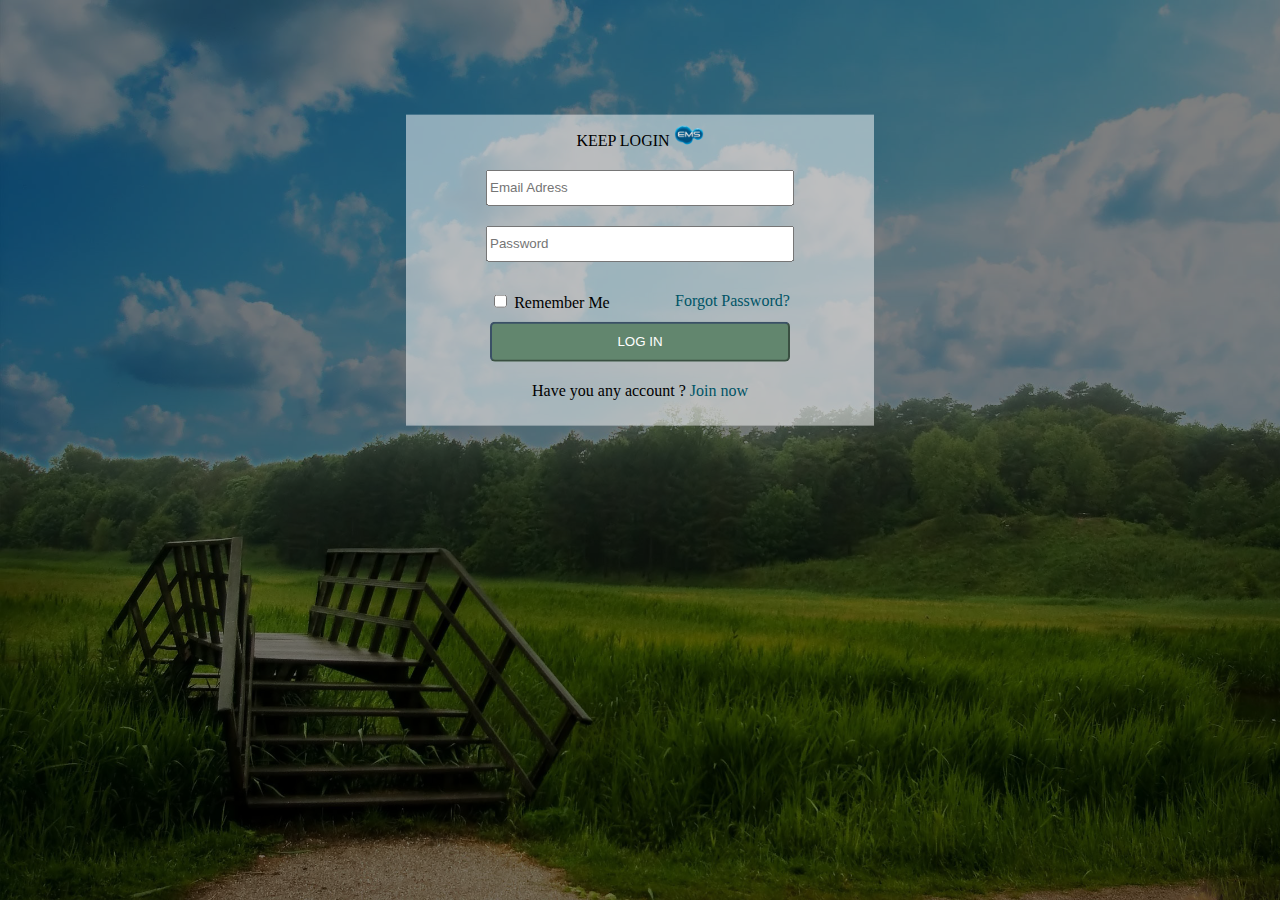
<file: index.html>
<!DOCTYPE html>
<html>
	<head>
		<link rel="stylesheet" href="css/mycss.css">
		<title>
			project six
		</title>
	</head>
	<body>
		<section class="bg-section1">
			<div class="layer">
				
			</div>
			<div class="container">
				<span>KEEP LOGIN</span>
				<img class="ems" src="images/ems.png" alt="ems">
				<form action="" method="post">
					<center>
						<input class="input1" class="1" type="text" placeholder="Email Adress">

						<input class="input1" type="password" placeholder="Password">
						<div class="maindiv">

						<div class="left">
						<input class="input2" type="checkbox">
						Remember Me
						</div>

						<div class="right">
						<a  href="#">Forgot Password?</a>
						</div>

						</div>
						<input class="button1" class="button1" type="button" value="LOG IN">

						<p class="join">Have you any account ? <a href="signup/signup.html">Join now</a></p>
					</center>
				</form>
			</div>
		</section>
	</body>
</html>
</file>
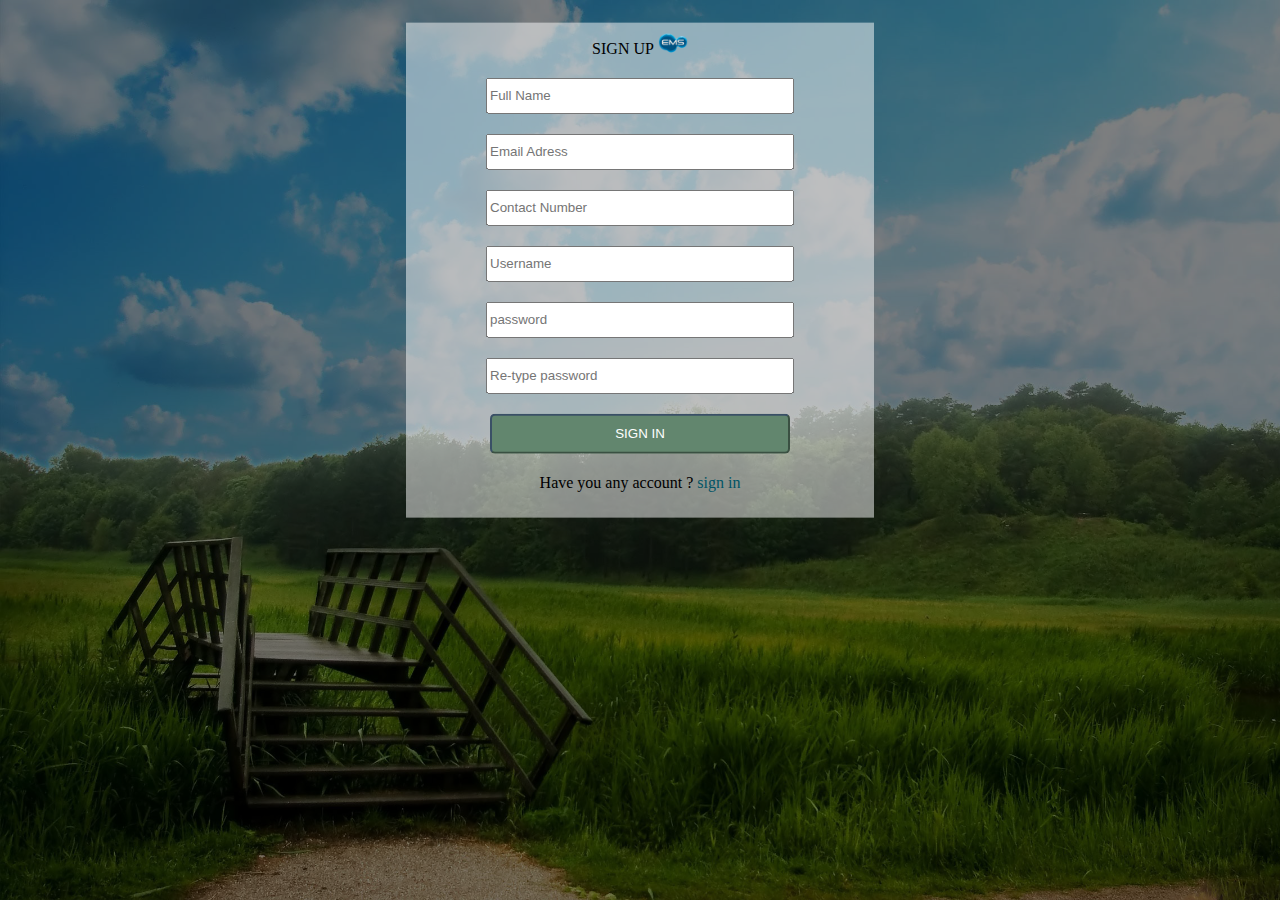
<file: signup/signup.html>
<!DOCTYPE html>
<html>
	<head>
		<link rel="stylesheet" href="../css/mycss.css">
		<title>
			Sign up
		</title>
	</head>
	<body>
		<section class="bg-section1">
			<div class="layer">
				
			</div>

			<div class="container">
				<span>SIGN UP</span>
				<img class="ems" src="../images/ems.png" alt="ems">
				<form action="" method="post">
					<center>
						<input class="input1" type="text" placeholder="Full Name">

						<input class="input1" type="text" placeholder="Email Adress">

						<input class="input1" type="text" placeholder="Contact Number">

						<input class="input1" type="text" placeholder="Username">

						<input class="input1" type="password" placeholder="password">

						<input class="input1" type="password" placeholder="Re-type password">

						<input class="button1" class="button1" type="button" value="SIGN IN">

						<p class="join">Have you any account ? <a href="#">sign in</a></p>
					</center>
				</form>
			</div>
		</section>
	</body>
</html>
</file>
<file: css/mycss.css>
body{
	margin:0;
	padding:0;	
}

.bg-section1{
	background:#ddd url(../images/bg.png);
	height:100vh;
	background-repeat:no-repeat;
	background-size:cover;

}

.container{
background-color: #FFFFFF80;
width: 448px;
text-align: center;
overflow: hidden;
position: absolute;
top: 30%;
left: 50%;
transform: translate(-50%,-50%);
padding: 10px;
}

span{
	display:inline-block;
}
.container h2{

}


.ems{
	width:30px;
}

.input1{
	display: block;
width: 300px;
height: 30px;
margin: 20px;
}

.button1{
    display: block;
    width: 300px;
    height: 40px;
    margin: 20px;
    border-color: #00000666;
    border-radius: 5px;
    background-color: #62866e;
    color: white;
}
.container a{
	color:#005466;
	text-decoration: none;
}

.maindiv{
	display:block;
	    padding: 10px;
}

.left{
	float:left;
    margin-left: 15%;
}
.right{
	float:right;
	margin-right: 15%;
}

.layer{
	height:100vh;
	background-color: #00000080;
}
</file>
